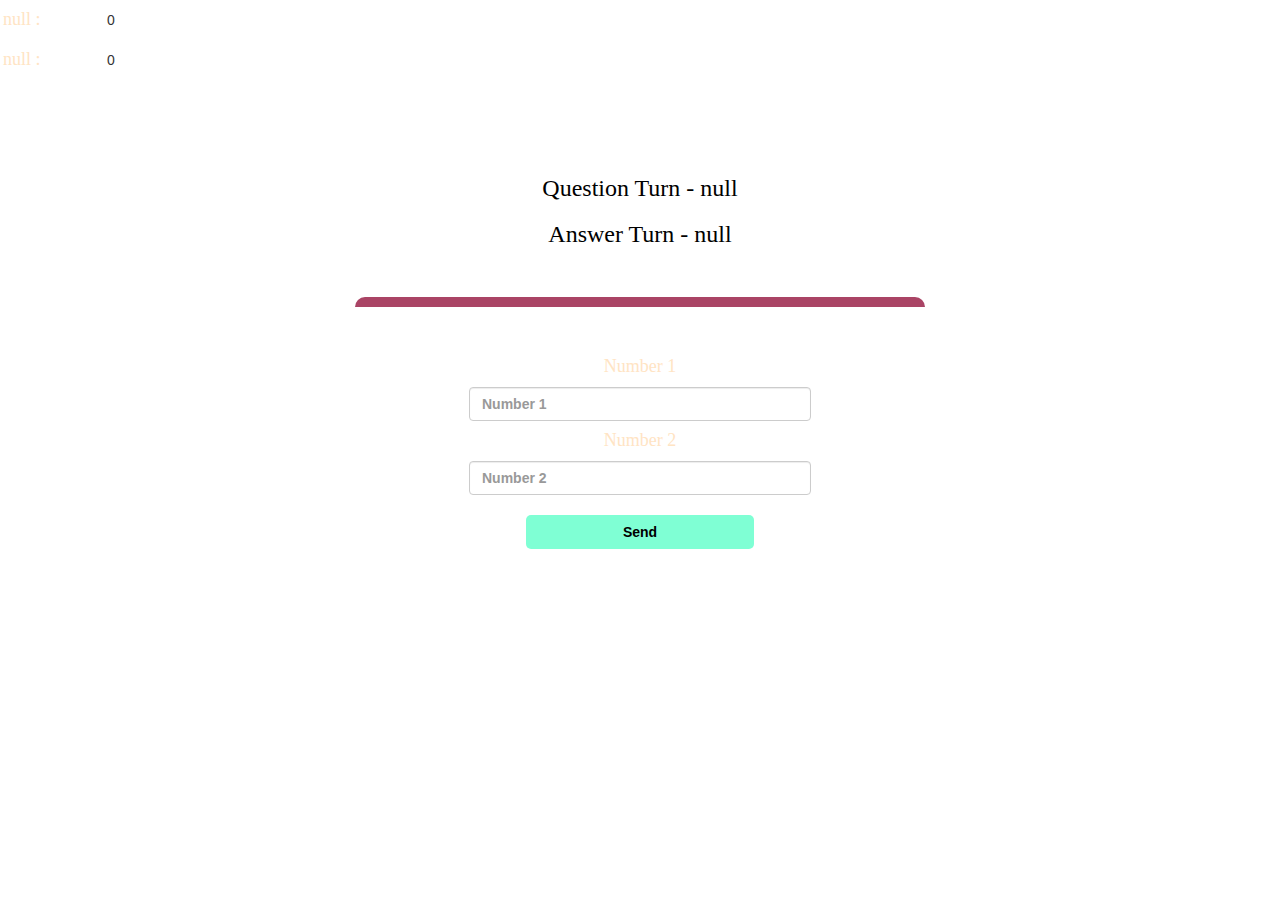
<file: math.html>
<!DOCTYPE html>
<html>
<head>
	<title>Guess The Word</title>
<meta name="viewport" content="width=device-width, initial-scale=1">
<link rel="stylesheet" href="https://maxcdn.bootstrapcdn.com/bootstrap/3.4.0/css/bootstrap.min.css">
<script src="https://ajax.googleapis.com/ajax/libs/jquery/3.4.1/jquery.min.js"></script>
<script src="https://maxcdn.bootstrapcdn.com/bootstrap/3.4.0/js/bootstrap.min.js"></script>
<link rel="preconnect" href="https://fonts.googleapis.com">
<link rel="preconnect" href="https://fonts.gstatic.com" crossorigin>
<link href="https://fonts.googleapis.com/css2?family=Yellowtail&display=swap" rel="stylesheet">

<link rel="stylesheet" type="text/css" href="style.css">
	
	<!-- Global site tag (gtag.js) - Google Analytics -->
<script async src="https://www.googletagmanager.com/gtag/js?id=G-YXRDVE6R5D"></script>
<script>
  window.dataLayer = window.dataLayer || [];
  function gtag(){dataLayer.push(arguments);}
  gtag('js', new Date());

  gtag('config', 'G-YXRDVE6R5D');
</script>
</head>
<body>
	<h4 id="player_1_name" style="color: bisque; text-decoration: none; font-family: none;"></h4> <span id="player1_score"></span>
	<br>
	<h4 id="player_2_name" style="color: bisque; text-decoration: none; font-family: none;"></h4> <span id="player2_score"></span>
<div class="container">
	<center>
		<h2 style="color: white; font-family: 'Yellowtail', cursive; font-size: 50px;">Here You Go!!</h2>
		<h3 id="player_question" style="font-family: none; color: black;"></h3>
		<h3 id="player_answer" style="font-family: none; color: black;"></h3>
		<br>
		<br>
		<div id="output" class="col-lg-6"></div>
		<br>
		<h4>Number 1</h4>
		<input type="number" class="form-control" id="number_1" placeholder="Number 1" style="width: 30%;">
		<h4>Number 2</h4>
		<input type="number" class="form-control" id="number_2" placeholder="Number 2" style="width: 30%;">
		<br>
		<button onclick="send()" style="width: 20%; background-color: aquamarine; color: black; font-weight: bold; border-radius: 5px;" class="btn btn-link">Send</button>
	</center>
</div>
<script src="main.js"></script>
</body>
</html>
</file>
<file: style.css>
body
{
	background-image: url("https://cdn.hipwallpaper.com/i/75/53/0cFvKO.jpg");
}

	.login_div1 , .login_div2
	{
		background: white;
		padding: 10px;
		float: none;
		border-radius: 15px;
		width: 30%;
		height: 150px;
		background-color: wheat;
	}


#player1_name , #player2_name
{
	display: inline-block;
	margin-left: 3px;
	color: tomato;
	font-weight: bold;
}
#word
{
	width: 60%;
}
#word_display
{
	letter-spacing: 5px;
}
#output
{
	background: white;
	border-radius: 10px;
	border-top: 10px solid #AA4465;
	padding: 10px;
	float: none;
	text-align: left;
}
h1{
	color: orange;
	font-family: 'Akaya Kanadaka', cursive;
}
h3{
	font-family: 'Lora', serif;
	color: teal;
}
#username{
	font-family: 'Yellowtail', cursive;
	color: turquoise;
}
button{
	font-family: 'Trebuchet MS', 'Lucida Sans Unicode', 'Lucida Grande', 'Lucida Sans', Arial, sans-serif;
}
input:hover{
	background-color: yellow;
}
.login_div2:hover{
	border: 5px solid rgb(102, 6, 73);
	width: 35%;
}
.login_div1:hover{
	border: 5px solid rgb(102, 6, 73);
	width: 35%;
}
#number_1,#number_2
{
	color: tomato;
	font-weight: bold;
}
h4{
	color: bisque;
	font-family: 'Akaya Kanadaka', cursive;
	width: 100px;
}
h4:hover{
	text-decoration: underline;
}
#player_1_name, #player_2_name{
	display: inline-block;
	margin-left: 3px;
}

body
{
	background-image: url("https://cdn.hipwallpaper.com/i/75/53/0cFvKO.jpg");
}

	.login_div1 , .login_div2
	{
		background: white;
		padding: 10px;
		float: none;
		border-radius: 15px;
		width: 30%;
		height: 150px;
		background-color: wheat;
	}


#player1_name , #player2_name
{
	display: inline-block;
	margin-left: 3px;
	color: tomato;
	font-weight: bold;
}
#word
{
	width: 60%;
}
#word_display
{
	letter-spacing: 5px;
}
#output
{
	background: white;
	border-radius: 10px;
	border-top: 10px solid #AA4465;
	padding: 10px;
	float: none;
	text-align: left;
}
h1{
	color: orange;
	font-family: 'Akaya Kanadaka', cursive;
}
h3{
	font-family: 'Lora', serif;
	color: teal;
}
#username{
	font-family: 'Yellowtail', cursive;
	color: turquoise;
}
button{
	font-family: 'Trebuchet MS', 'Lucida Sans Unicode', 'Lucida Grande', 'Lucida Sans', Arial, sans-serif;
}
input:hover{
	background-color: yellow;
}
.login_div2:hover{
	border: 5px solid rgb(102, 6, 73);
	width: 35%;
}
.login_div1:hover{
	border: 5px solid rgb(102, 6, 73);
	width: 35%;
}
#number_1,#number_2
{
	color: tomato;
	font-weight: bold;
}
h4{
	color: bisque;
	font-family: 'Akaya Kanadaka', cursive;
	width: 100px;
}
h4:hover{
	text-decoration: underline;
}
#player_1_name, #player_2_name{
	display: inline-block;
	margin-left: 3px;
}
</file>
